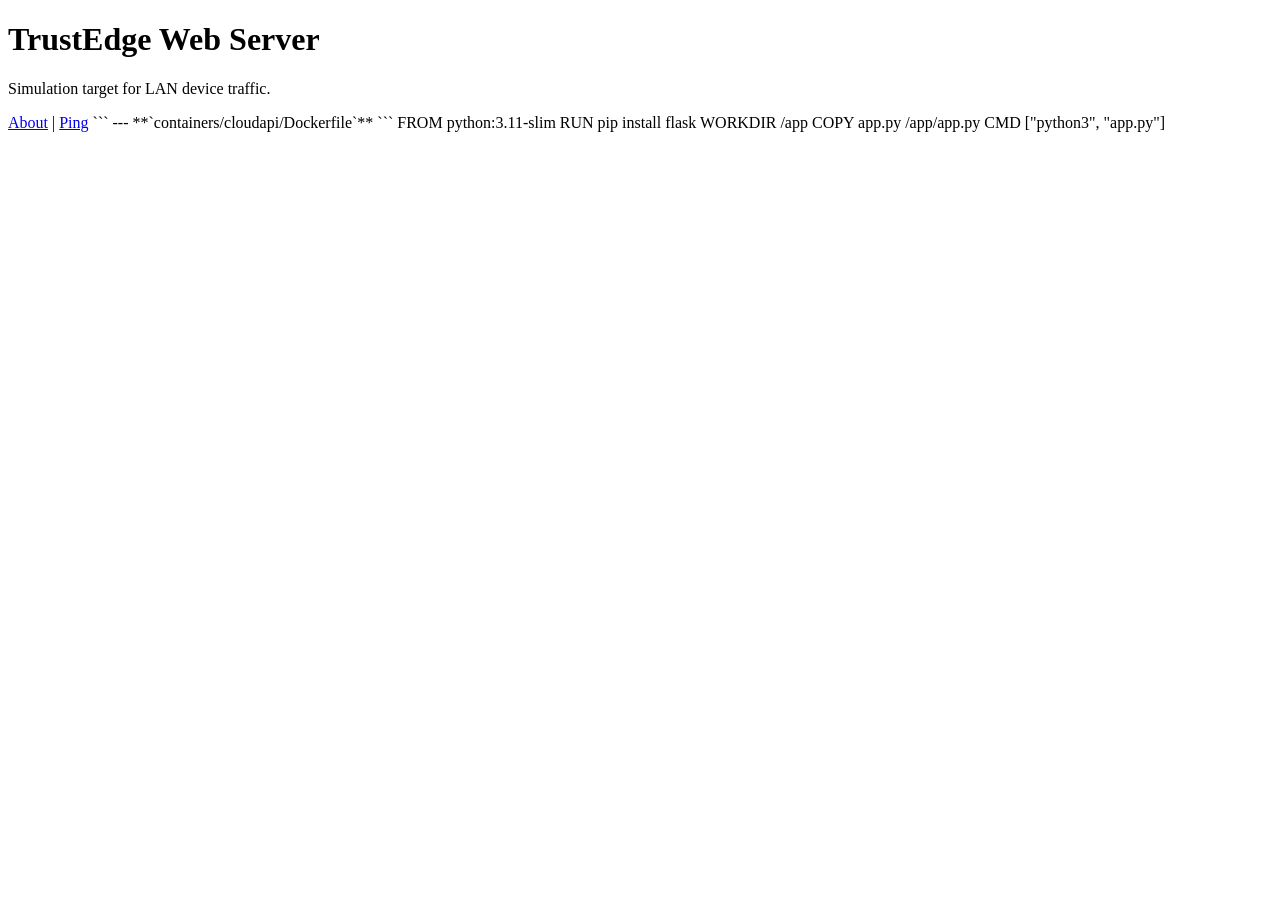
<file: lab/containers/webserver/index.html>
<!DOCTYPE html>
<html>
<head><title>TrustEdge Test Server</title></head>
<body>
<h1>TrustEdge Web Server</h1>
<p>Simulation target for LAN device traffic.</p>
<a href="/about">About</a> | <a href="/ping">Ping</a>
</body>
</html>
```

---

**`containers/cloudapi/Dockerfile`**
```
FROM python:3.11-slim
RUN pip install flask
WORKDIR /app
COPY app.py /app/app.py
CMD ["python3", "app.py"]
</file>
